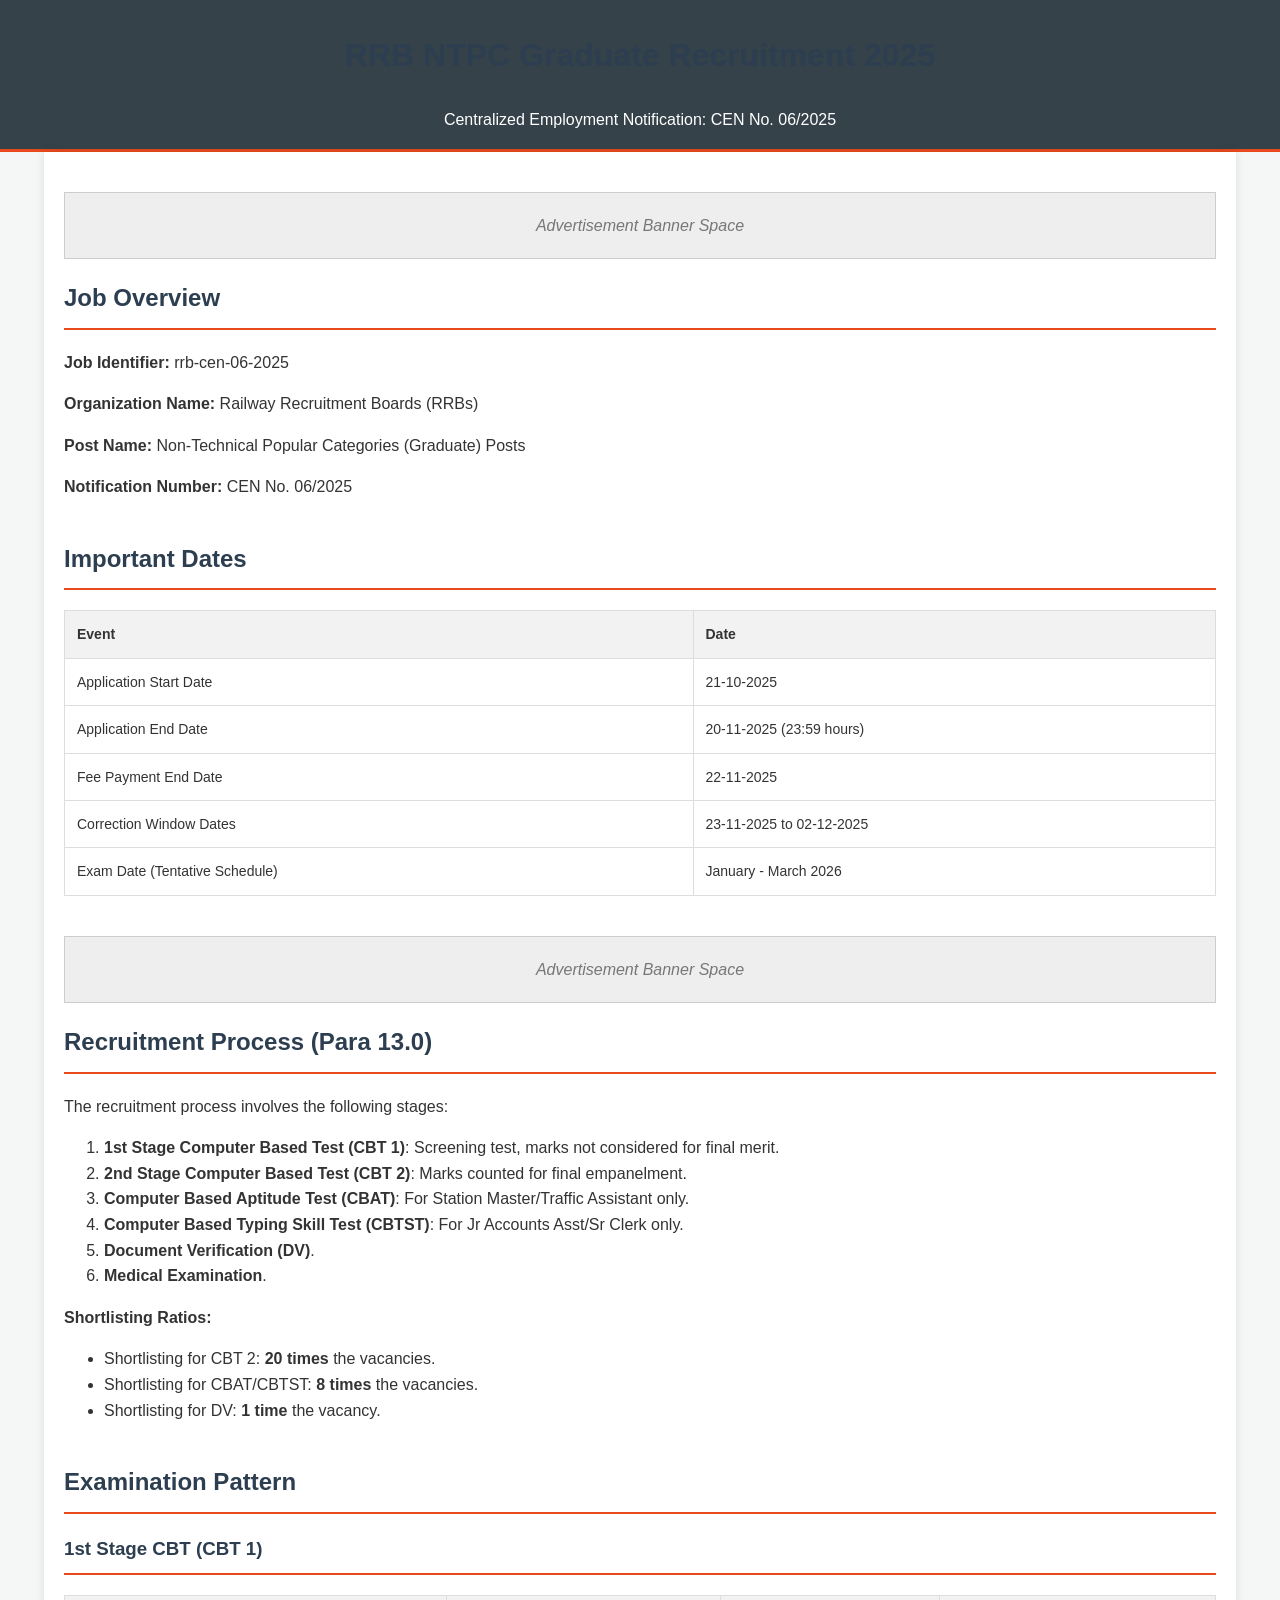
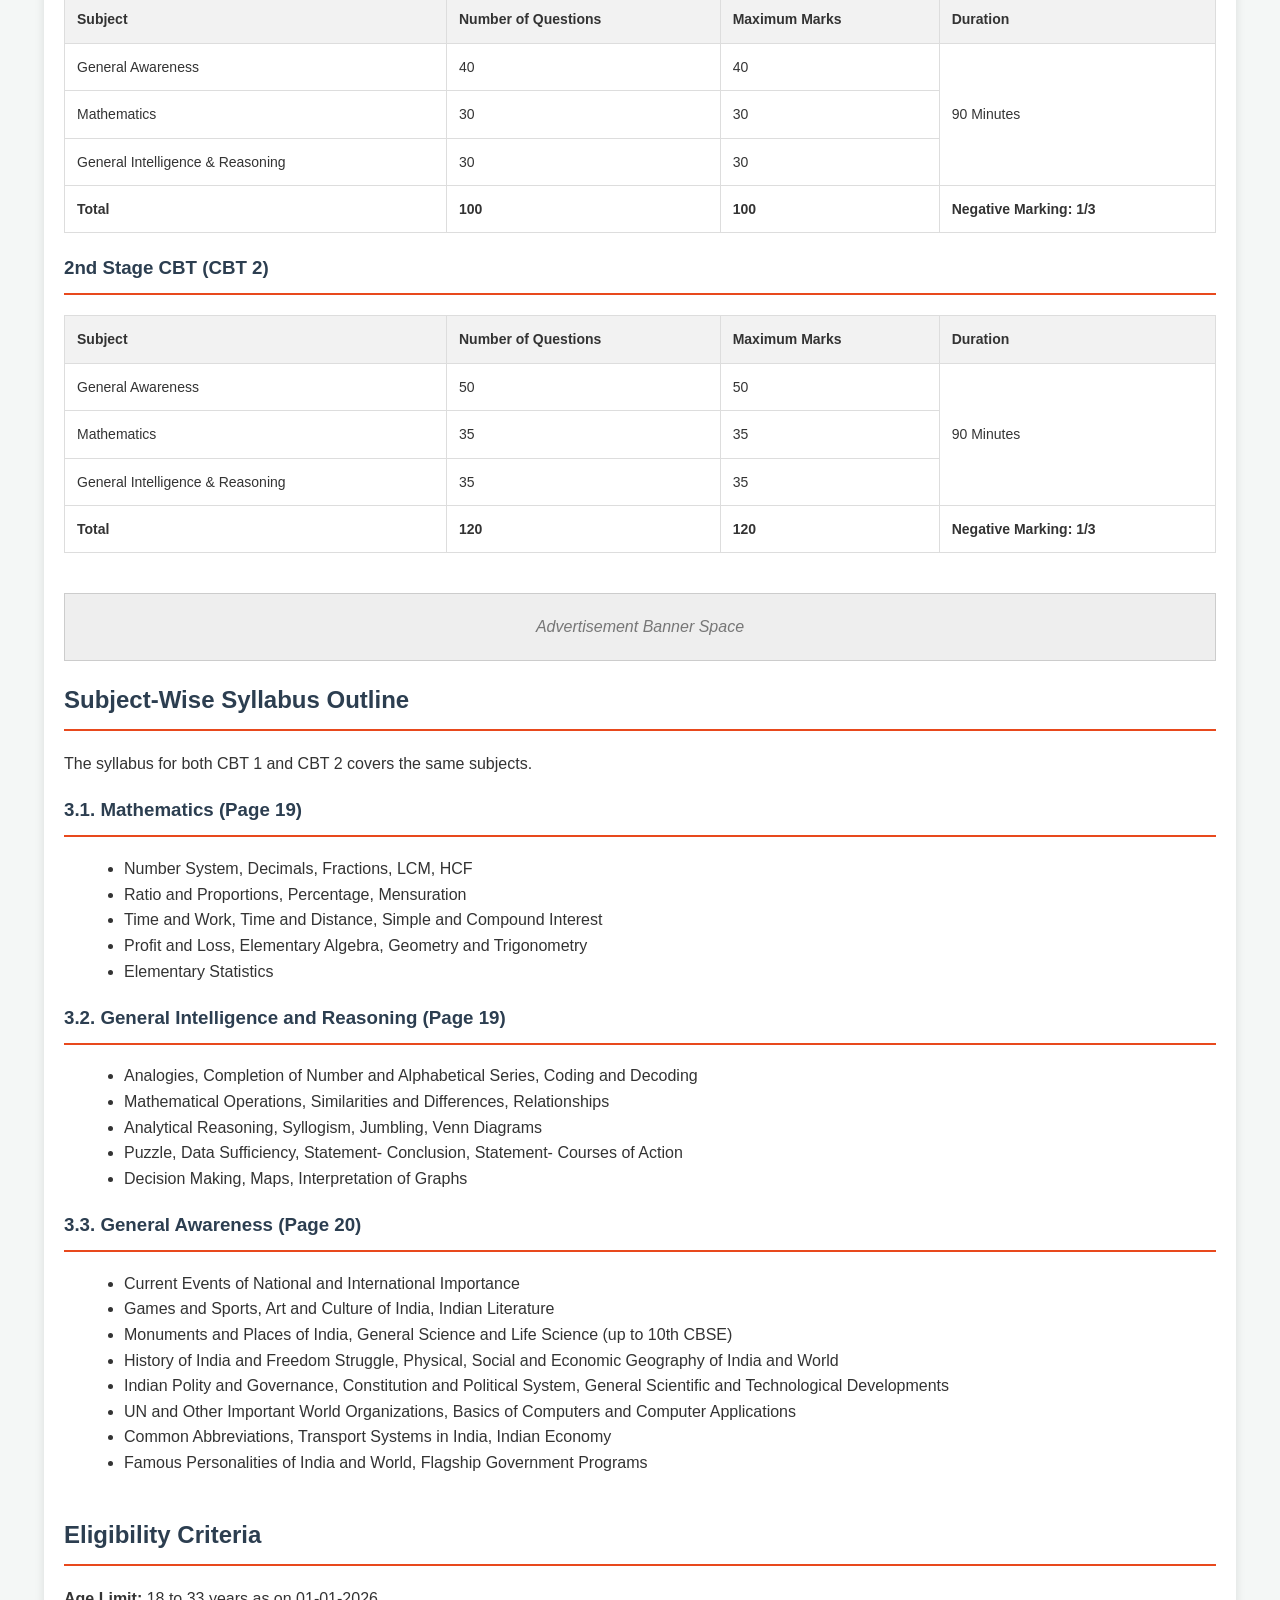
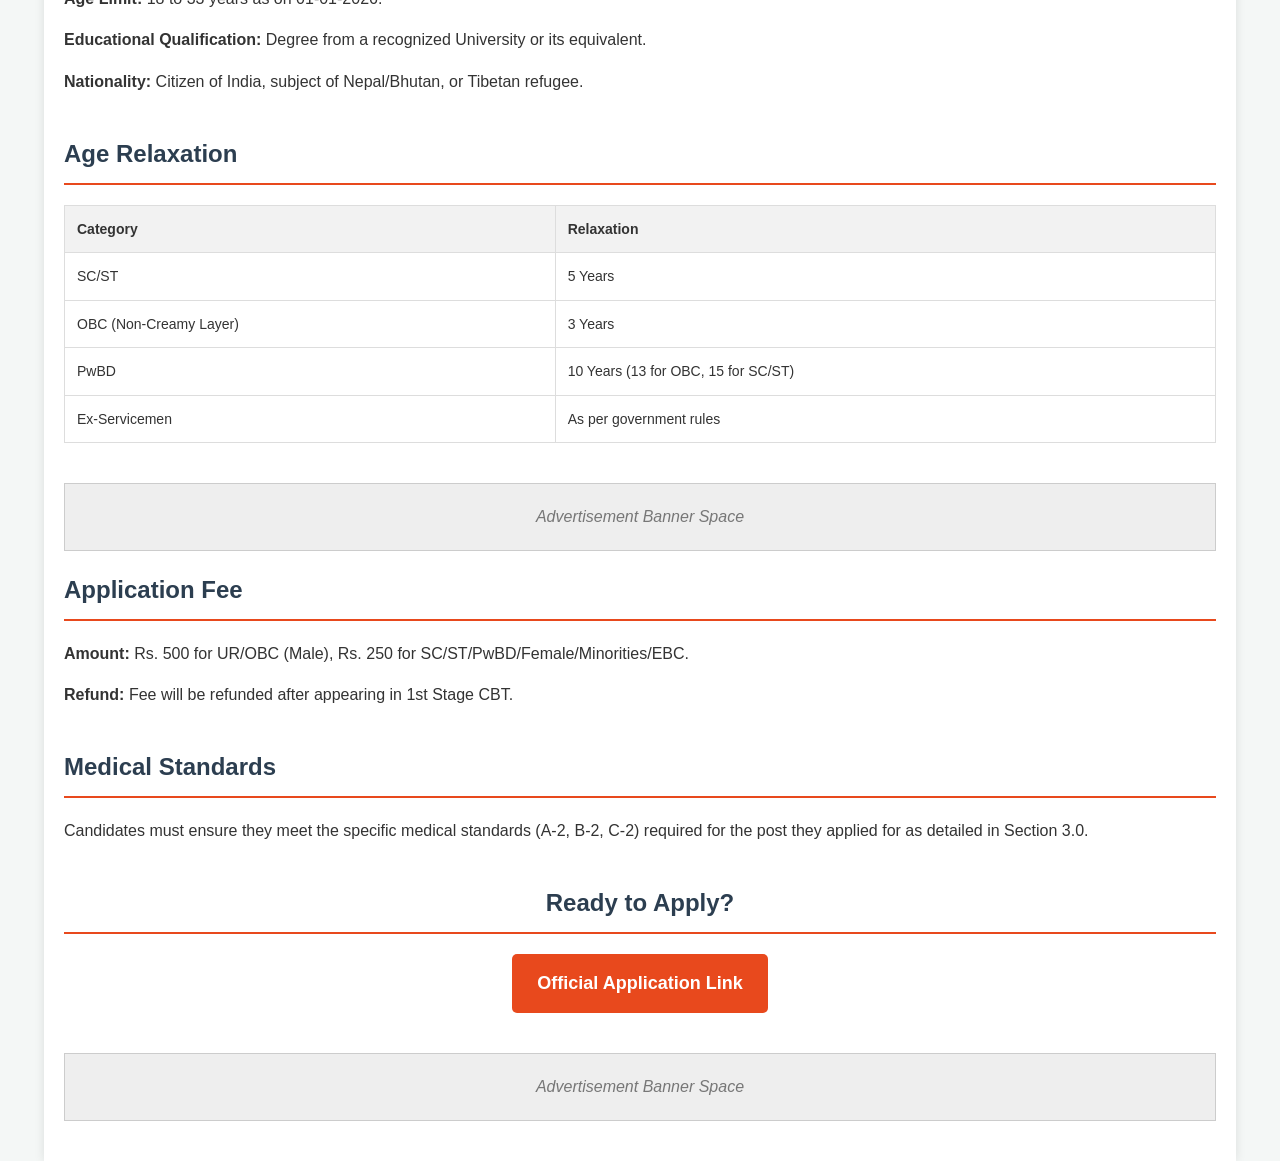
<file: a.html>
<!DOCTYPE html>
<html lang="en">
<head>
    <meta charset="UTF-8">
    <meta name="viewport" content="width=device-width, initial-scale=1.0">
    <title>RRB NTPC Graduate Recruitment 2025 - Detailed Guide</title>
    <style>
        body { font-family: 'Segoe UI', Tahoma, Geneva, Verdana, sans-serif; line-height: 1.6; color: #333; margin: 0; padding: 0; background-color: #f4f7f6; }
        .container { width: 90%; margin: auto; overflow: hidden; padding: 20px; background: #fff; box-shadow: 0 0 10px rgba(0,0,0,0.1); }
        h1, h2, h3 { color: #2c3e50; border-bottom: 2px solid #e8491d; padding-bottom: 10px; }
        header { background: #35424a; color: #ffffff; padding-top: 30px; min-height: 70px; border-bottom: #e8491d 3px solid; text-align: center; }
        header h1 { margin: 0; padding-bottom: 10px; border: none; }
        table { width: 100%; border-collapse: collapse; margin: 20px 0; font-size: 14px; }
        table, th, td { border: 1px solid #ddd; }
        th, td { padding: 12px; text-align: left; }
        th { background-color: #f2f2f2; }
        .ad-placeholder { background: #eee; border: 1px solid #ccc; padding: 20px; text-align: center; margin: 20px 0; font-style: italic; color: #777; }
        .button { display: inline-block; padding: 15px 25px; background-color: #e8491d; color: #fff; text-decoration: none; border-radius: 5px; font-weight: bold; font-size: 18px; }
        .button:hover { background-color: #35424a; }
        .section { margin-bottom: 40px; }
        .syllabus-list { margin-left: 20px; }
    </style>
</head>
<body>

<header>
    <h1>RRB NTPC Graduate Recruitment 2025</h1>
    <p>Centralized Employment Notification: CEN No. 06/2025</p>
</header>

<div class="container">
    <div class="ad-placeholder">Advertisement Banner Space</div>

    <div class="section">
        <h2>Job Overview</h2>
        <p><strong>Job Identifier:</strong> rrb-cen-06-2025</p>
        <p><strong>Organization Name:</strong> Railway Recruitment Boards (RRBs)</p>
        <p><strong>Post Name:</strong> Non-Technical Popular Categories (Graduate) Posts</p>
        <p><strong>Notification Number:</strong> CEN No. 06/2025</p>
    </div>

    <div class="section">
        <h2>Important Dates</h2>
        <table>
            <tr><th>Event</th><th>Date</th></tr>
            <tr><td>Application Start Date</td><td>21-10-2025</td></tr>
            <tr><td>Application End Date</td><td>20-11-2025 (23:59 hours)</td></tr>
            <tr><td>Fee Payment End Date</td><td>22-11-2025</td></tr>
            <tr><td>Correction Window Dates</td><td>23-11-2025 to 02-12-2025</td></tr>
            <tr><td>Exam Date (Tentative Schedule)</td><td>January - March 2026</td></tr>
        </table>
    </div>

    <div class="ad-placeholder">Advertisement Banner Space</div>

    <div class="section">
        <h2>Recruitment Process (Para 13.0)</h2>
        <p>The recruitment process involves the following stages:</p>
        <ol>
            <li><strong>1st Stage Computer Based Test (CBT 1)</strong>: Screening test, marks not considered for final merit.</li>
            <li><strong>2nd Stage Computer Based Test (CBT 2)</strong>: Marks counted for final empanelment.</li>
            <li><strong>Computer Based Aptitude Test (CBAT)</strong>: For Station Master/Traffic Assistant only.</li>
            <li><strong>Computer Based Typing Skill Test (CBTST)</strong>: For Jr Accounts Asst/Sr Clerk only.</li>
            <li><strong>Document Verification (DV)</strong>.</li>
            <li><strong>Medical Examination</strong>.</li>
        </ol>
        <p><strong>Shortlisting Ratios:</strong></p>
        <ul>
            <li>Shortlisting for CBT 2: <strong>20 times</strong> the vacancies.</li>
            <li>Shortlisting for CBAT/CBTST: <strong>8 times</strong> the vacancies.</li>
            <li>Shortlisting for DV: <strong>1 time</strong> the vacancy.</li>
        </ul>
    </div>

    <div class="section">
        <h2>Examination Pattern</h2>
        
        <h3>1st Stage CBT (CBT 1)</h3>
        <table>
            <tr><th>Subject</th><th>Number of Questions</th><th>Maximum Marks</th><th>Duration</th></tr>
            <tr><td>General Awareness</td><td>40</td><td>40</td><td rowspan="3">90 Minutes</td></tr>
            <tr><td>Mathematics</td><td>30</td><td>30</td></tr>
            <tr><td>General Intelligence & Reasoning</td><td>30</td><td>30</td></tr>
            <tr><td><strong>Total</strong></td><td><strong>100</strong></td><td><strong>100</strong></td><td><strong>Negative Marking: 1/3</strong></td></tr>
        </table>

        <h3>2nd Stage CBT (CBT 2)</h3>
        <table>
            <tr><th>Subject</th><th>Number of Questions</th><th>Maximum Marks</th><th>Duration</th></tr>
            <tr><td>General Awareness</td><td>50</td><td>50</td><td rowspan="3">90 Minutes</td></tr>
            <tr><td>Mathematics</td><td>35</td><td>35</td></tr>
            <tr><td>General Intelligence & Reasoning</td><td>35</td><td>35</td></tr>
            <tr><td><strong>Total</strong></td><td><strong>120</strong></td><td><strong>120</strong></td><td><strong>Negative Marking: 1/3</strong></td></tr>
        </table>
    </div>

    <div class="ad-placeholder">Advertisement Banner Space</div>

    <div class="section">
        <h2>Subject-Wise Syllabus Outline</h2>
        <p>The syllabus for both CBT 1 and CBT 2 covers the same subjects.</p>

        <h3>3.1. Mathematics (Page 19)</h3>
        <ul class="syllabus-list">
            <li>Number System, Decimals, Fractions, LCM, HCF</li>
            <li>Ratio and Proportions, Percentage, Mensuration</li>
            <li>Time and Work, Time and Distance, Simple and Compound Interest</li>
            <li>Profit and Loss, Elementary Algebra, Geometry and Trigonometry</li>
            <li>Elementary Statistics</li>
        </ul>

        <h3>3.2. General Intelligence and Reasoning (Page 19)</h3>
        <ul class="syllabus-list">
            <li>Analogies, Completion of Number and Alphabetical Series, Coding and Decoding</li>
            <li>Mathematical Operations, Similarities and Differences, Relationships</li>
            <li>Analytical Reasoning, Syllogism, Jumbling, Venn Diagrams</li>
            <li>Puzzle, Data Sufficiency, Statement- Conclusion, Statement- Courses of Action</li>
            <li>Decision Making, Maps, Interpretation of Graphs</li>
        </ul>

        <h3>3.3. General Awareness (Page 20)</h3>
        <ul class="syllabus-list">
            <li>Current Events of National and International Importance</li>
            <li>Games and Sports, Art and Culture of India, Indian Literature</li>
            <li>Monuments and Places of India, General Science and Life Science (up to 10th CBSE)</li>
            <li>History of India and Freedom Struggle, Physical, Social and Economic Geography of India and World</li>
            <li>Indian Polity and Governance, Constitution and Political System, General Scientific and Technological Developments</li>
            <li>UN and Other Important World Organizations, Basics of Computers and Computer Applications</li>
            <li>Common Abbreviations, Transport Systems in India, Indian Economy</li>
            <li>Famous Personalities of India and World, Flagship Government Programs</li>
        </ul>
    </div>

    <div class="section">
        <h2>Eligibility Criteria</h2>
        <p><strong>Age Limit:</strong> 18 to 33 years as on 01-01-2026.</p>
        <p><strong>Educational Qualification:</strong> Degree from a recognized University or its equivalent.</p>
        <p><strong>Nationality:</strong> Citizen of India, subject of Nepal/Bhutan, or Tibetan refugee.</p>
    </div>

    <div class="section">
        <h2>Age Relaxation</h2>
        <table>
            <tr><th>Category</th><th>Relaxation</th></tr>
            <tr><td>SC/ST</td><td>5 Years</td></tr>
            <tr><td>OBC (Non-Creamy Layer)</td><td>3 Years</td></tr>
            <tr><td>PwBD</td><td>10 Years (13 for OBC, 15 for SC/ST)</td></tr>
            <tr><td>Ex-Servicemen</td><td>As per government rules</td></tr>
        </table>
    </div>

    <div class="ad-placeholder">Advertisement Banner Space</div>

    <div class="section">
        <h2>Application Fee</h2>
        <p><strong>Amount:</strong> Rs. 500 for UR/OBC (Male), Rs. 250 for SC/ST/PwBD/Female/Minorities/EBC.</p>
        <p><strong>Refund:</strong> Fee will be refunded after appearing in 1st Stage CBT.</p>
    </div>

    <div class="section">
        <h2>Medical Standards</h2>
        <p>Candidates must ensure they meet the specific medical standards (A-2, B-2, C-2) required for the post they applied for as detailed in Section 3.0.</p>
    </div>

    <div class="section" style="text-align: center; margin-top: 40px;">
        <h2>Ready to Apply?</h2>
        <a href="https://www.rrbcdg.gov.in/" class="button" target="_blank">Official Application Link</a>
    </div>

    <div class="ad-placeholder">Advertisement Banner Space</div>
</div>

</body>
</html>
</file>
